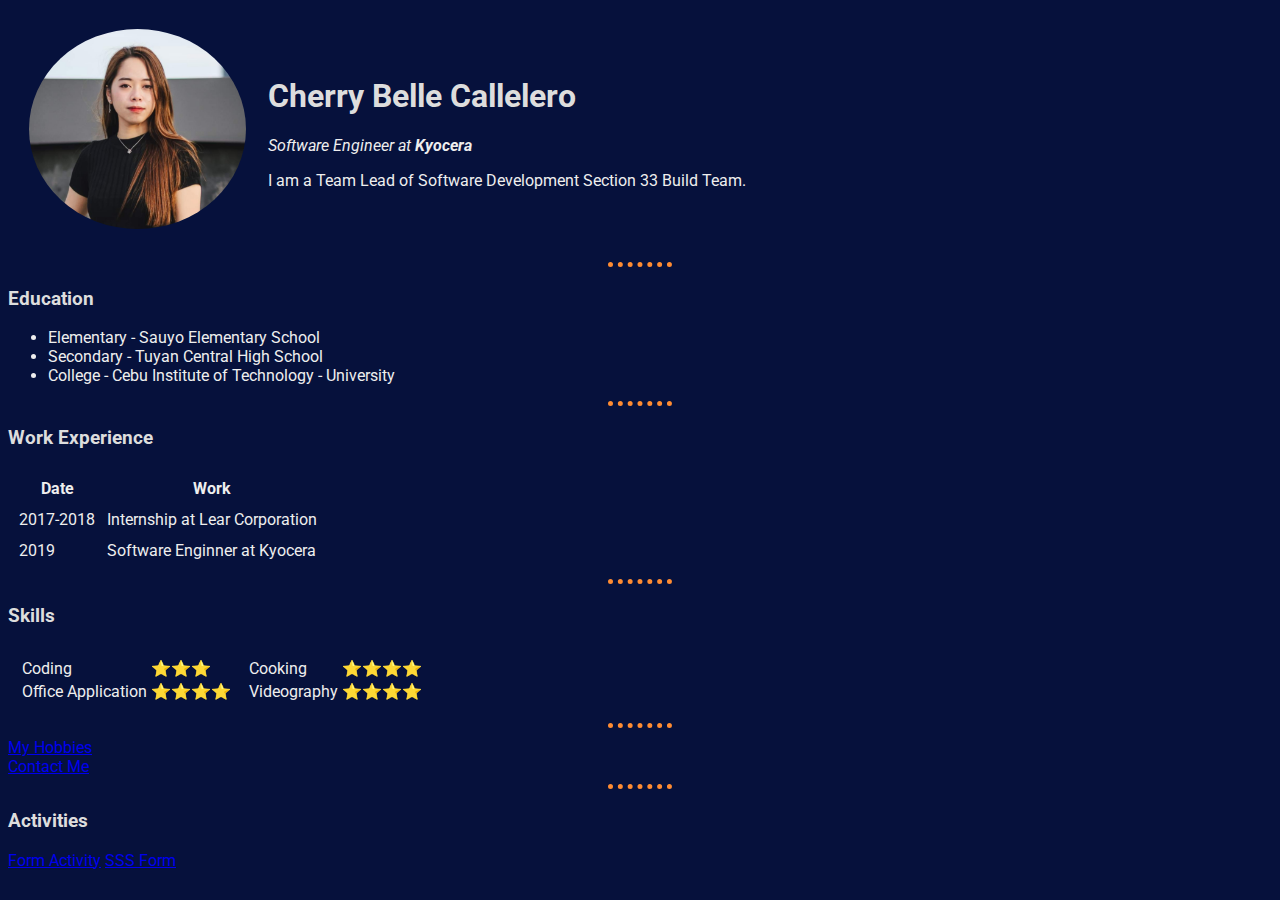
<file: index.html>
<!DOCTYPE html>
<html lang="en">
  <head>
    <meta charset="UTF-8" />
    <title>Belle's Personal Site</title>
    <link href="http://fonts.googleapis.com/css?family=Roboto" rel="stylesheet" type="text/css">
    <link rel="stylesheet" href="styles/main.css">
    
  </head>
  <body>
    <table cellspacing="20">
      <tr>
        <td><img style="border-radius: 50%; height: 200px;" src="Belle.png" alt="Display Photo" /></td>
        <td>
          <h1>Cherry Belle Callelero</h1>
          <p>
            <em>Software Engineer at <strong>Kyocera</strong></em>
          </p>
          <p>I am a Team Lead of Software Development Section 33 Build Team.</p>
        </td>
      </tr>
    </table>
    <hr />
    <h3>Education</h3>
    <ul>
      <li>Elementary - Sauyo Elementary School</li>
      <li>Secondary - Tuyan Central High School</li>
      <li>College - Cebu Institute of Technology - University</li>
    </ul>
    <hr />
    <h3>Work Experience</h3>
    <table cellspacing="10">
      <thead>
        <tr>
          <th>Date</th>
          <th>Work</th>
        </tr>
      </thead>
      <tbody>
        <tr>
          <td>2017-2018</td>
          <td>Internship at Lear Corporation</td>
        </tr>
        <tr>
          <td>2019</td>
          <td>Software Enginner at Kyocera</td>
        </tr>
      </tbody>
    </table>
    <hr />
    <h3>Skills</h3>
    <table cellspacing="10">
      <tr>
        <td>
          <table>
            <tr>
              <td>Coding</td>
              <td>⭐⭐⭐</td>
            </tr>
            <tr>
              <td>Office Application</td>
              <td>⭐⭐⭐⭐</td>
            </tr>
          </table>
        </td>
        <td>
          <table>
            <tr>
              <td>Cooking</td>
              <td>⭐⭐⭐⭐</td>
            </tr>
            <tr>
              <td>Videography</td>
              <td>⭐⭐⭐⭐</td>
            </tr>
          </table>
        </td>
      </tr>
    </table>
    <hr />
    <a href="hobbies.html">My Hobbies</a>
    <br />
    <a href="contact.html">Contact Me</a>
    <hr>
    <h3>Activities</h3>
    <a href="form.html">Form Activity</a>
    <a href="sss.html">SSS Form</a>
  </body>
</html>
</file>
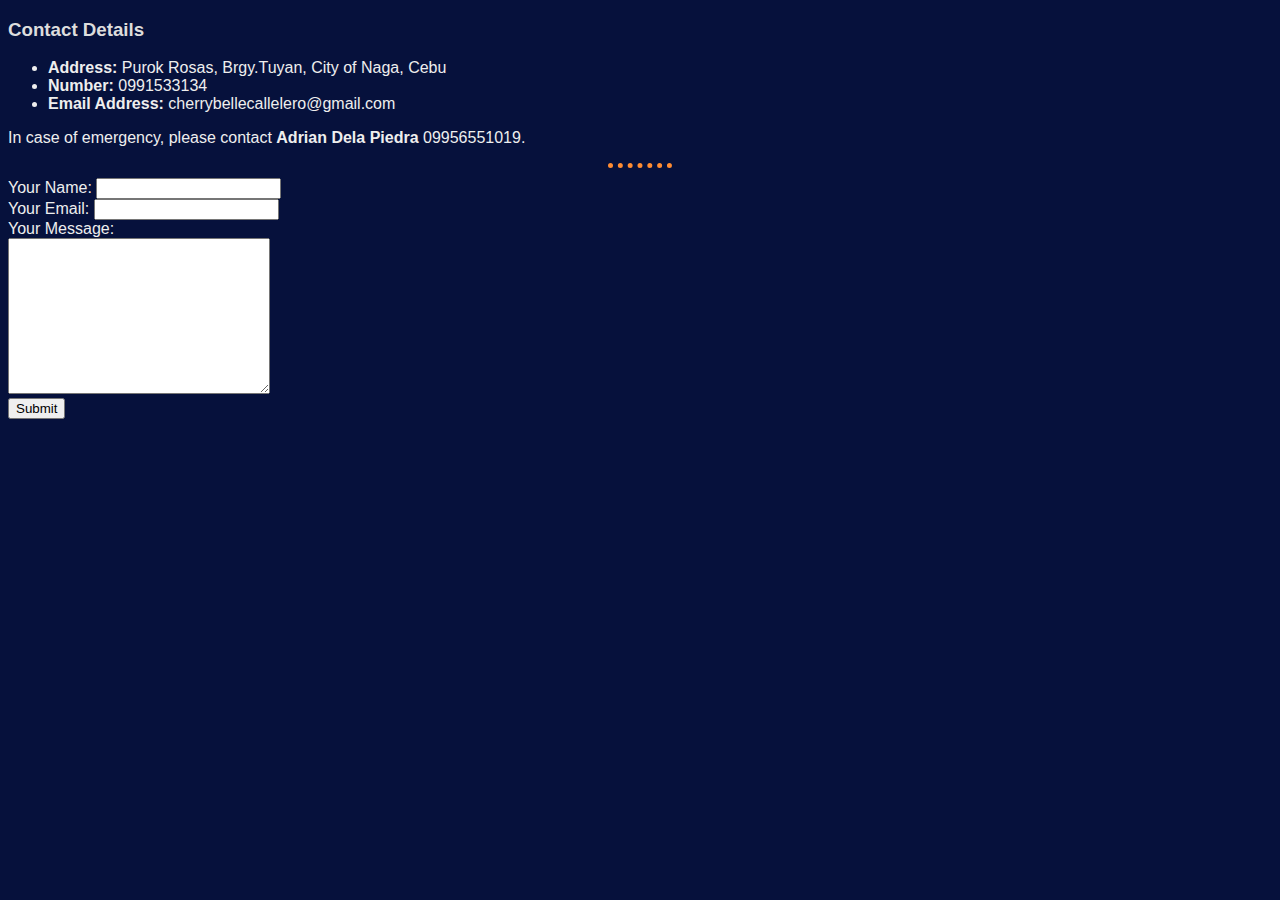
<file: contact.html>
<!DOCTYPE html>
<html lang="en">
  <head>
    <meta charset="UTF-8" />
    <title>Contact Details</title>
    <link rel="stylesheet" href="styles/main.css">
  </head>
  <body>
    <h3>Contact Details</h3>
    <ul>
      <li>
        <strong>Address:</strong> Purok Rosas, Brgy.Tuyan, City of Naga, Cebu
      </li>
      <li><strong>Number:</strong> 0991533134</li>
      <li><strong>Email Address:</strong> cherrybellecallelero@gmail.com</li>
    </ul>
    <p>
      In case of emergency, please contact
      <strong>Adrian Dela Piedra</strong> 09956551019.
    </p>
    <hr />
    <form
      action="mailto:cherrybellecallelero@gmail.com"
      method="post"
      enctype="text/plain"
    >
      <label for="">Your Name:</label>
      <input type="text" name="name" />
      <br />
      <label for="">Your Email:</label>
      <input type="email" name="mail" />
      <br />
      <label for="message">Your Message:</label>
      <br />
      <textarea name="comment" id="" cols="30" rows="10"></textarea>
      <br />
      <input type="submit" />
    </form>
  </body>
</html>
</file>
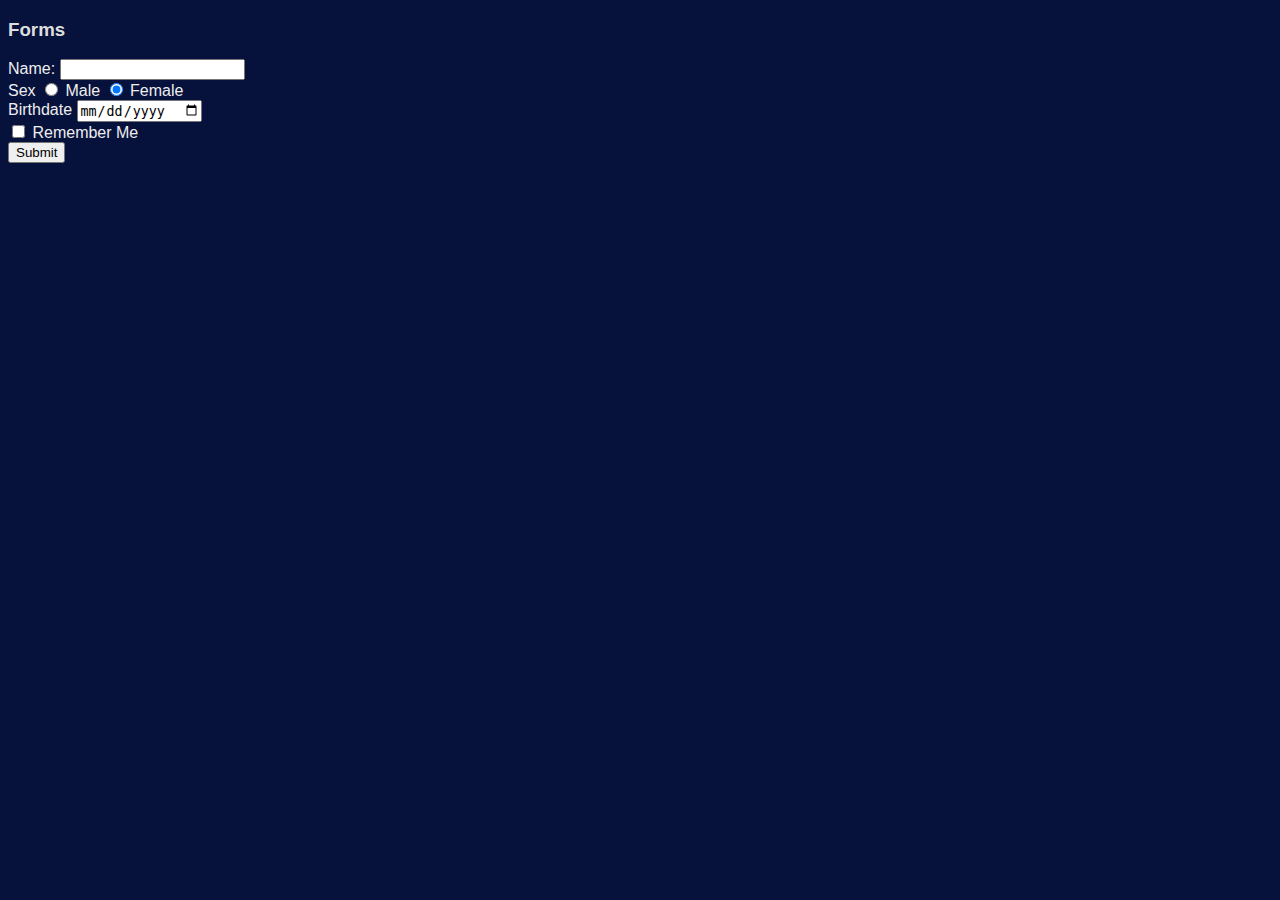
<file: form.html>
<!DOCTYPE html>
<html lang="en">
<head>
    <meta charset="UTF-8">
    <title>Form</title>
    <link rel="stylesheet" href="styles/main.css">
</head>
<body>
    <h3>Forms</h3>
    <form action="">
      <label for="">Name: </label>
      <input type="text" />
      <br />
      <label for="">Sex</label>
      <input type="radio" name="Sex" />
      <label for="">Male</label>
      <input type="radio" name="Sex" checked />
      <label for="">Female</label>
      <br />
      <label for="">Birthdate</label>
      <input type="date" />
      <br />
      <input type="checkbox" />
      <label for="">Remember Me</label>
      <br />
      <input type="submit" />
    </form> 
</body>
</html>
</file>
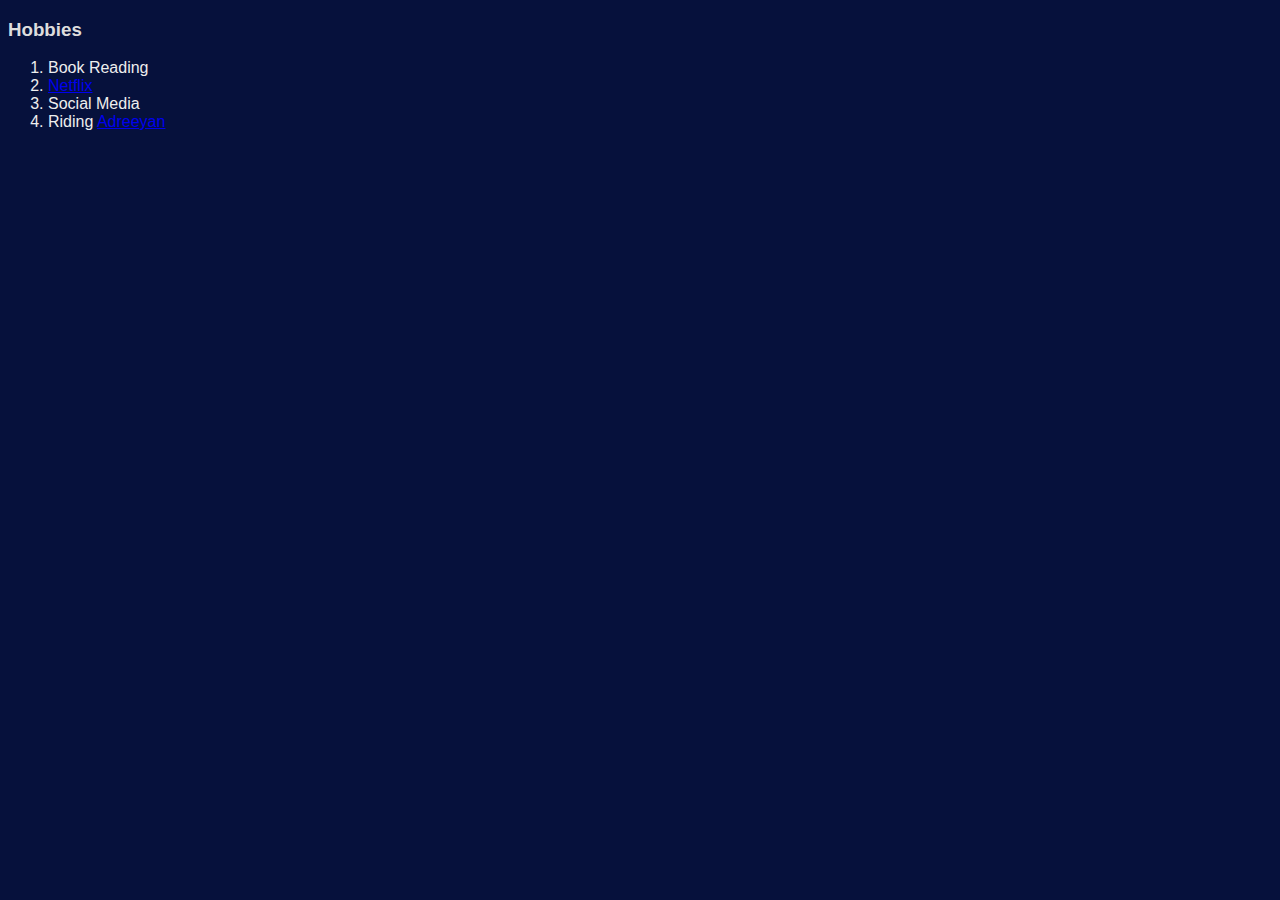
<file: hobbies.html>
<!DOCTYPE html>
<html lang="en">
  <head>
    <meta charset="UTF-8" />
    <title>Hobbies</title>
    <link rel="stylesheet" href="styles/main.css">
  </head>
  <body>
    <h3>Hobbies</h3>
    <ol>
      <li>Book Reading</li>
      <li><a href="https://www.netflix.com/ph/">Netflix</a></li>
      <li>Social Media</li>
      <li>
        Riding <a href="https://www.instagram.com/adreeeyan/">Adreeyan</a>
      </li>
    </ol>
  </body>
</html>
</file>
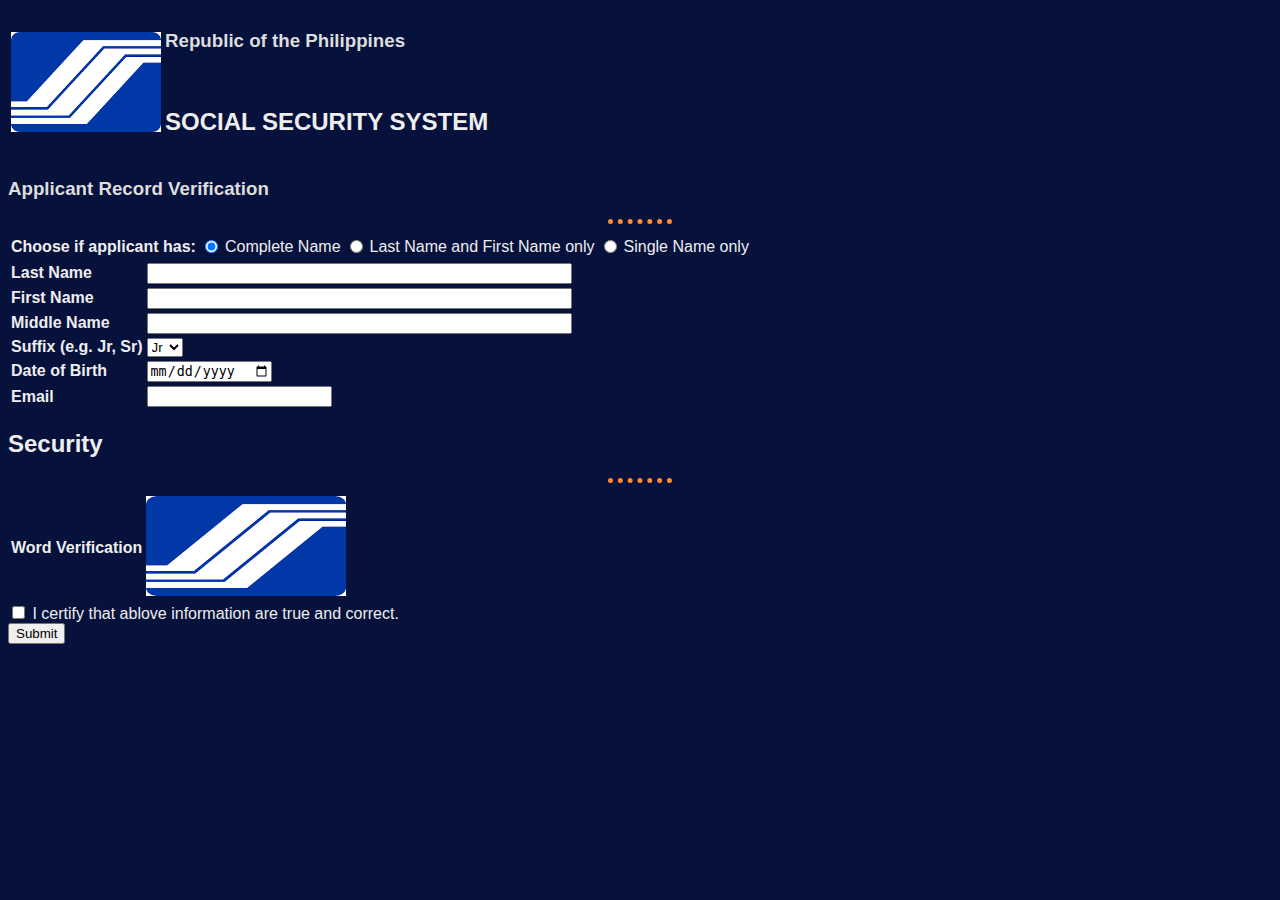
<file: sss.html>
<!DOCTYPE html>
<html lang="en">
<head>
    <meta charset="UTF-8">
    <title>SSS</title>
    <link rel="stylesheet" href="styles/main.css">
</head>
<body>
    <form action="">
        <table>
            <tr>
                <td>
                    <img src="images/sss.png" alt="Logo" width="150" height="100">
                </td>
                <td>
                    <h3>Republic of the Philippines</h2>
                    <br>
                    <h2>SOCIAL SECURITY SYSTEM</h2>
                </td>
            </tr>
        </table>
        <h3>Applicant Record Verification</h2>
        <hr> 
        <table>
            
                <tr>
                    <td>
                        <label for=""><strong>Choose if applicant has:</strong></label>
                    </td>
                    <td>
                        <input type="radio" name="applicant" checked> 
                    </td>
                    <td>
                        <label for="">Complete Name</label>
                    </td>
                    <td>
                        <input type="radio" name="applicant" >
                    </td>
                    <td>
                        <label for="">Last Name and First Name only</label>
                    </td>
                    <td>
                        <input type="radio" name="applicant">
                    </td>
                    <td>
                        <label for="">Single Name only</label>
                    </td>
                </tr>
            
        </table>
        <table>
                <tr>
                    <td>
                        <label for=""><strong>Last Name</strong> </label>
                    </td>
                    <td>
                        <input type="text" size="50">
                    </td>
                </tr>
                <tr>
                    <td>
                        <label for=""><strong>First Name</strong></label>
                    </td>
                    <td>
                        <input type="text" size="50">
                    </td>
                </tr>
                <tr>
                    <td>
                        <label for=""><strong>Middle Name</strong></label>
                    </td>
                    <td>
                        <input type="text" size="50">
                    </td>
                </tr>
                <tr>
                    <td>
                        <label for="Suffix"><strong>Suffix (e.g. Jr, Sr)</strong> </label>
                    </td>
                    <td>
                        <select name="" id="">
                            <option value="Jr">Jr</option>
                            <option value="Sr">Sr</option>
                            <option value="third">III</option>
                            <option value="forth">IV</option>
                            <option value="fifth">V</option>
                        </select>
                    </td>
                </tr>
                <tr>
                    <td>
                        <label for=""><strong>Date of Birth</strong> </label>
                    </td>
                    <td>
                        <input type="date" name="" id="">
                    </td>
                </tr>
                <tr>
                    <td>
                        <label for=""><strong>Email</strong> </label>
                    </td>
                    <td>
                        <input type="email">
                    </td>
                </tr>
            
        </table>
        <h2>Security</h2>
        <hr>
        <table>
            <tr>
                <td>
                    <label for=""><strong>Word Verification</strong> </label>
                </td>
                <td>
                    <img src="images/sss.png" alt="capcha" width="200" height="100">
                </td>
            </tr>
        </table>
        <input type="checkbox">
        <label for="">I certify that ablove information are true and correct.</label>
        <br>
        <input type="submit">
    </form>
</body>
</html>
</file>
<file: styles/main.css>
body
{
  background-color: #06113C; 
  color: #EEEEEE;
  font-family: "Roboto", Geneva, Tahoma, sans-serif;
}

hr 
{
  border-style: none;
  border-top-style:dotted;
  color: #FF8C32;
  height: 2px;
  width: 5%;
  border-width: thick;
}

h1,h3
{
    color: #DDDDDD; 
}
</file>
